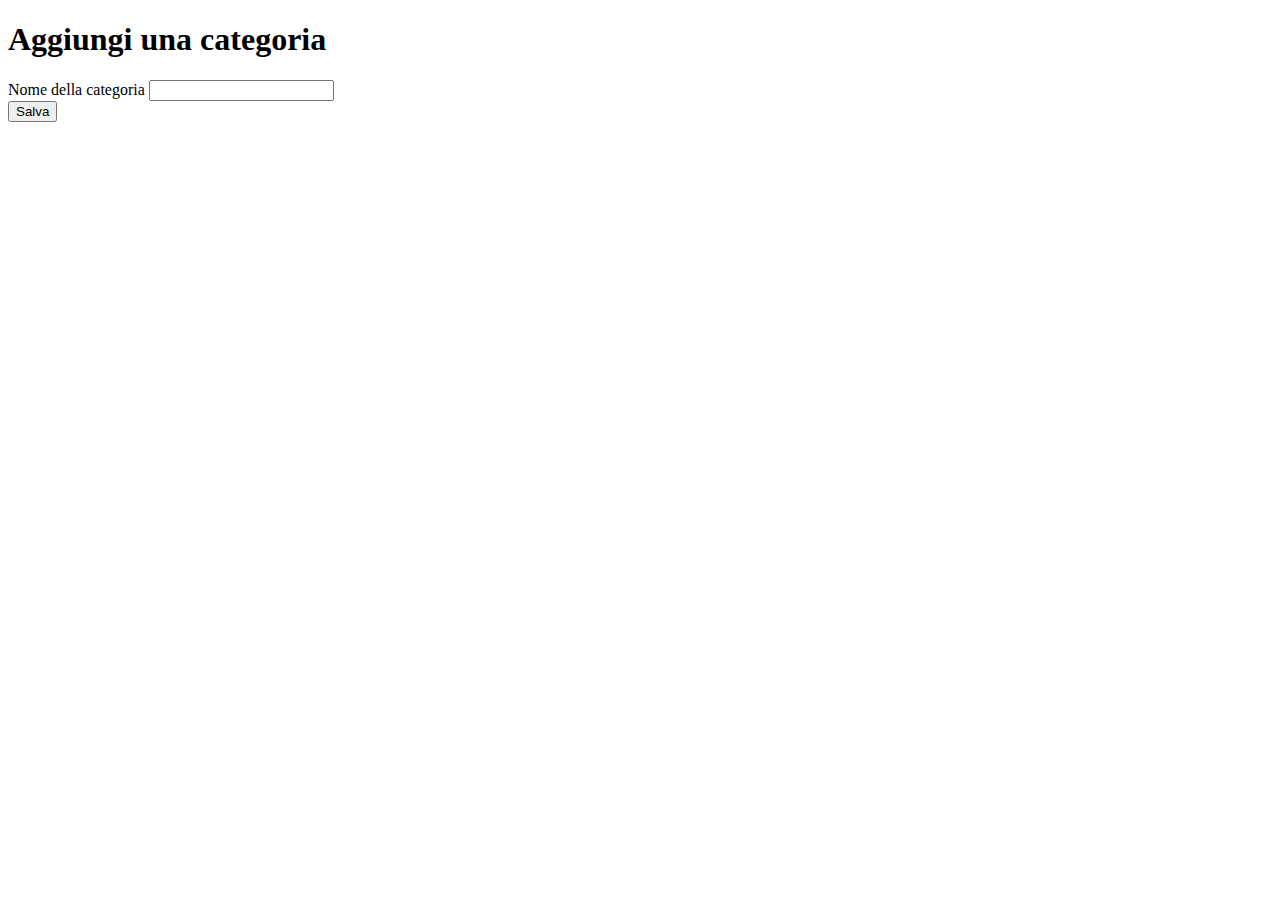
<file: src/main/resources/templates/categoryForm.html>
<!DOCTYPE html>
<html>
<head>
<meta charset="ISO-8859-1">
<title>Insert title here</title>
	<link th:rel="stylesheet" th:href="@{/webjars/bootstrap/5.3.2/css/bootstrap.min.css}"/>
	<link rel="stylesheet" th:href="@{/css/style.css}"/>
	<div th:replace="frags::font"></div>
	<link rel="stylesheet" href="https://cdnjs.cloudflare.com/ajax/libs/font-awesome/6.5.1/css/all.min.css" integrity="sha512-DTOQO9RWCH3ppGqcWaEA1BIZOC6xxalwEsw9c2QQeAIftl+Vegovlnee1c9QX4TctnWMn13TZye+giMm8e2LwA==" crossorigin="anonymous" referrerpolicy="no-referrer" />
</head>
<body>
	<div th:replace="frags::header"></div>
	<div th:replace="frags::category-home"></div>
	<div class="container">
		<div class="row">
			<div class="col-12 text-center mt-5">
				<h1>Aggiungi una categoria</h1>
			</div>
			<div class="col-12 text-center my-5">
				<form 
					th:object="${category}"
					method="POST">
			<!--		<input type="hidden" th:name="${_csrf.parameterName}" th:value="${_csrf.token}" />-->
					<div class="col-6 offset-3">						
						<div class="form-group my-3">
				            <label for="name" class="control-label mb-2">Nome della categoria</label>
				            <input type="text" class="form-control" id="name"  th:field="*{name}">
				            <div th:replace="frags::errorDiv('name')"/>
				         </div>
				         <div class="col-12 text-center">
							 <button type="submit" class="btn btn-sm btn-success">Salva</button>
						 </div>					
					</div>
				</form>
			</div>
		</div>
	</div>
	<div th:replace="frags::footer"></div>
</body>
</html>
</file>
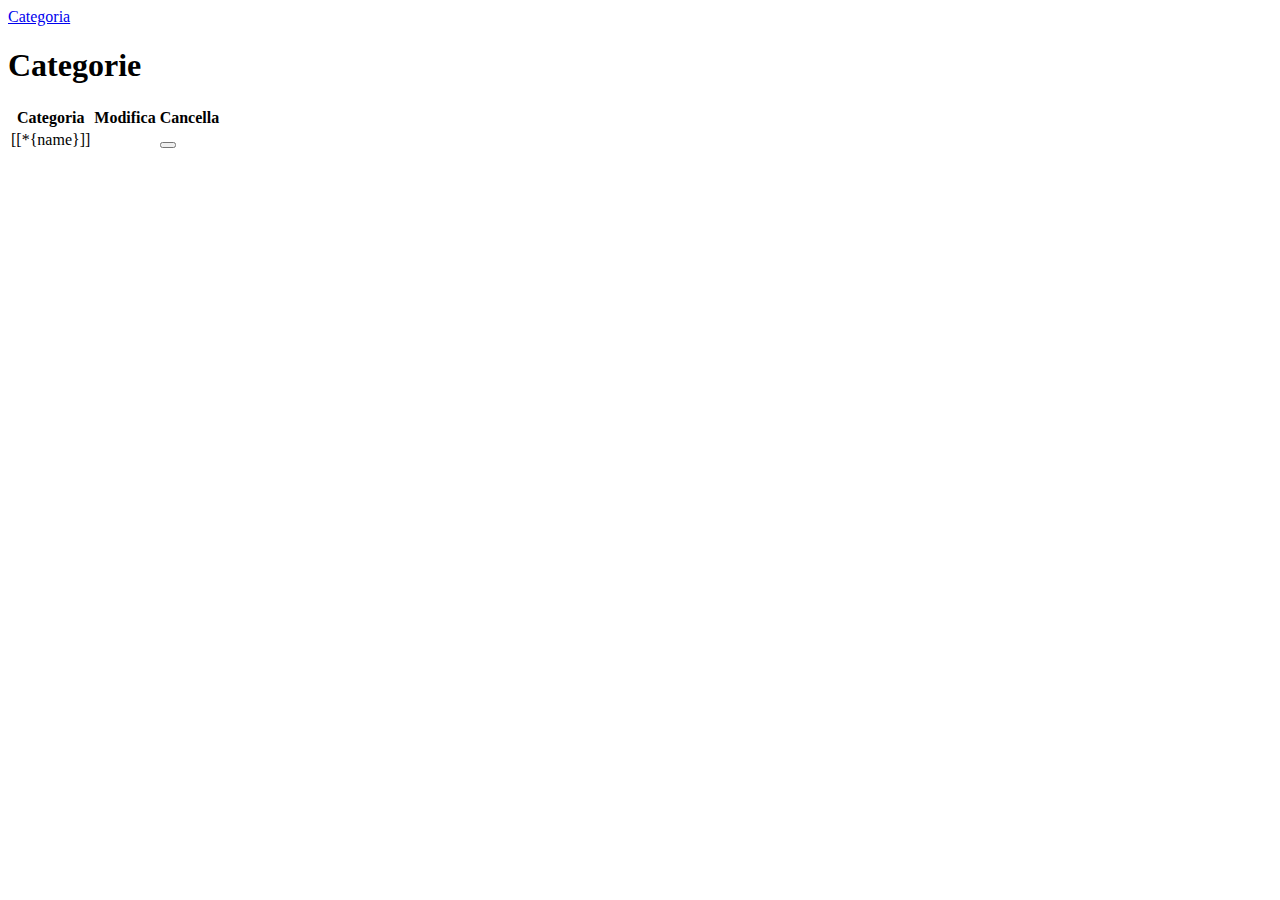
<file: src/main/resources/templates/categoryIndex.html>
<!DOCTYPE html>
<html>
<head>
<meta charset="ISO-8859-1">
<title>Insert title here</title>
	<link th:rel="stylesheet" th:href="@{/webjars/bootstrap/5.3.2/css/bootstrap.min.css}"/>
	<link rel="stylesheet" th:href="@{/css/style.css}"/>
	<div th:replace="frags::font"></div>
	<link rel="stylesheet" href="https://cdnjs.cloudflare.com/ajax/libs/font-awesome/6.5.1/css/all.min.css" integrity="sha512-DTOQO9RWCH3ppGqcWaEA1BIZOC6xxalwEsw9c2QQeAIftl+Vegovlnee1c9QX4TctnWMn13TZye+giMm8e2LwA==" crossorigin="anonymous" referrerpolicy="no-referrer" />
</head>
<body>
	<div th:replace="frags::header"></div>
	<div th:replace="frags::home"></div>
	<div class="container">
		<div class="row my-5">
			<div class="col-12 text-end">
				<a href="/categories/create" class="btn btn-sm btn-warning text-white fw-bold"><i class="fa-solid fa-plus" style="color: #fbfcfe;"></i> Categoria</a>
			</div>
			<div class="col-12">
				<h1>Categorie</h1>
				<table class="table  table-hover">
				  <thead class="table-dark">
				    <tr>
				      <th scope="col">Categoria</th>
				      <th scope="col">Modifica</th>
				      <th scope="col">Cancella</th>
				    </tr>
				  </thead>
				  <tbody>
				    <tr th:each="category:${categories}"
				    	th:object="${category}">
				      	<td>[[*{name}]]</td>
				      	<td><a class="btn btn-sm btn-outline-warning" th:href="@{/categories/edit/{id} (id=*{id})}"><i class="fa-solid fa-pencil"></i></a></td>
				      	<td>
		  				    <form method="POST"  th:action="@{/categories/delete/{id} (id=*{id})}" onsubmit="return confirm('Sei sicuro di voler cancellare?')">
							 	 <button class="btn btn-sm btn-outline-danger"><i class="fa-solid fa-trash"></i></button>
				    		</form>
		    			</td>
				    </tr>
				  </tbody>
				</table>
			</div>
		</div>
	</div>
	<div th:replace="frags::footer"></div>
</body>
</html>
</file>
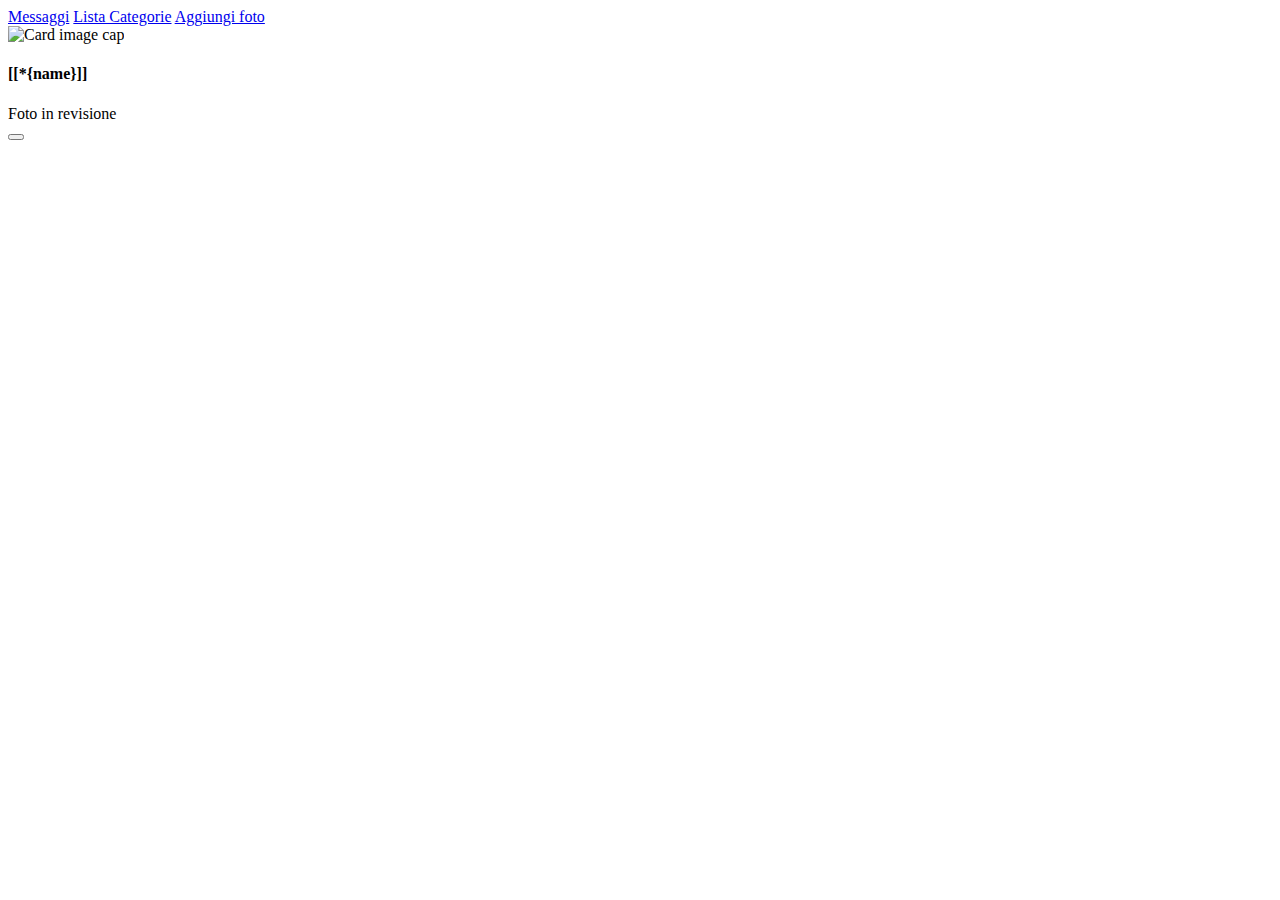
<file: src/main/resources/templates/firstPage.html>
<!DOCTYPE html>
<html>
	<head th:fragment="head">
		<meta charset="ISO-8859-1">
		<title>Album fotografico</title>
		<link th:rel="stylesheet" th:href="@{/webjars/bootstrap/5.3.2/css/bootstrap.min.css}"/>
		<link rel="stylesheet" th:href="@{/css/style.css}"/>
		<link rel="stylesheet" href="https://cdnjs.cloudflare.com/ajax/libs/font-awesome/6.5.1/css/all.min.css" integrity="sha512-DTOQO9RWCH3ppGqcWaEA1BIZOC6xxalwEsw9c2QQeAIftl+Vegovlnee1c9QX4TctnWMn13TZye+giMm8e2LwA==" crossorigin="anonymous" referrerpolicy="no-referrer" />
		<div th:replace="frags::font"></div>
	</head>
	<body class="">
		<div th:replace="frags::header"></div>
		
		<div class="container">
			<div class="row my-5">
				<div class="col-12 text-end">
					<a href="/messages" class="btn btn-outline-warning message-btn" sec:authorize="hasAnyAuthority('SUPERADMIN')"><span th:if="*{!message.readed}" th:each="message : ${messages}" class="message-alert"><i class="fa-solid fa-circle-exclamation fa-lg fw-bold" style="color: rgb(245, 65, 65);"></i></span>Messaggi</a>
					<a href="/categories" class="btn btn-primary btn-sm fw-bold">Lista Categorie</a>
					<a href="/photo/create" class="btn btn-warning btn-sm text-white fw-bold">Aggiungi foto</a>
				</div>
			</div>
			<div class="row flex-wrap my-5 row-h">		
				<div class="col-xl-4 col-md-6 mt-4 "  th:each="photo:${photos}" th:object="${photo}">
					<a th:href="@{/photo/{id} (id=*{id})}" class="text-decoration-none text-black">						
						<div class="card profile-card-5" >
							<div class="card-img-block">
								<img class="card-img-top" th:src="*{url}" alt="Card image cap" height="280px"/>
							</div>
							<div class="card-body pt-0 mt-3 text-center text-white fw-bold">
								<h4 class="card-title d-inline">[[*{name}]]</h4>
								
									<i  th:if="*{!visible}" class="fa-regular fa-eye ps-3" style="color: rgb(45, 158, 29);"></i>
									<i th:if="*{visible}" class="fa-regular fa-eye-slash ps-3" style="color: #b70b13;"></i>
						
								<div class="text-danger">
									<span  th:if="*{checked}" class="fw-bold">Foto in revisione <i class="fa-solid fa-triangle-exclamation" style="color: #d40808;"></i></span>								
								</div>
							</div>
							
							<div class="my-3 d-flex">
								<div class="col-6 d-flex justify-content-center">									
									<a class="btn btn-sm btn-warning" th:href="@{/photo/edit/{id} (id=*{id})}"><i class="fa-solid fa-pencil" style="color: whitesmoke;"></i></a>
								</div>					
								<div class="col-6 d-flex justify-content-center" sec:authorize="hasAnyAuthority('ADMIN')">									
									<form method="POST" th:action="@{/photo/delete/{id} (id=*{id})}" onsubmit="return confirm('Sei sicuro di voler cancellare?')">
										<button class="btn btn-sm btn-danger "><i class="fa-solid fa-trash"></i></button>
									</form>
								</div>
							</div>
						</div>
					</a>
				</div>	
			</div>
		</div>
		<div th:replace="frags::footer"></div>
	</body>
</html>
</file>
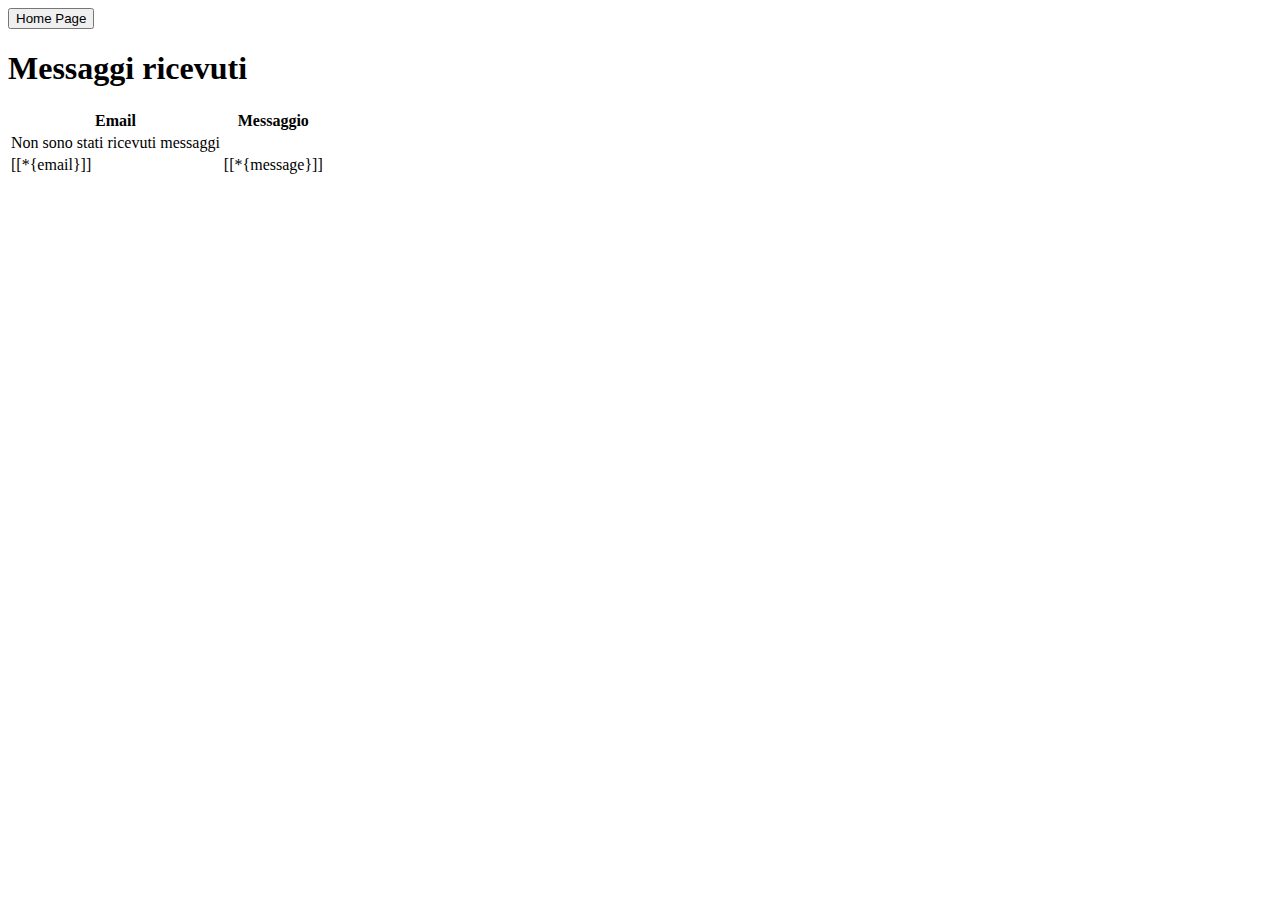
<file: src/main/resources/templates/messages.html>
<!DOCTYPE html>
<html>
<head>
<meta charset="ISO-8859-1">
<title>Insert title here</title>
<link th:rel="stylesheet" th:href="@{/webjars/bootstrap/5.3.2/css/bootstrap.min.css}"/>
<link rel="stylesheet" th:href="@{/css/style.css}"/>
<link rel="stylesheet" href="https://cdnjs.cloudflare.com/ajax/libs/font-awesome/6.5.1/css/all.min.css" integrity="sha512-DTOQO9RWCH3ppGqcWaEA1BIZOC6xxalwEsw9c2QQeAIftl+Vegovlnee1c9QX4TctnWMn13TZye+giMm8e2LwA==" crossorigin="anonymous" referrerpolicy="no-referrer" />
<div th:replace="frags::font"></div>
</head>
<body>
	<div th:replace="frags::header"></div>
	<div class="container">
			<form method="POST"  th:action="@{/back-home}">
				<button type="submit" class="btn btn-outline-warning btn-sm  fw-bold">Home Page</button>
			</form>
		<div class="row my-5 row-h">
			<div class="col-12">
				<h1>Messaggi ricevuti</h1>
				
				<table class="table  table-hover">
				  <thead class="table-dark">
				    <tr>
				      <th scope="col">Email</th>
				      <th scope="col">Messaggio</th>
				    </tr>
				  </thead>
				  <tbody>
					  <tr th:if="${messages.isEmpty()}">
						<td>Non sono stati ricevuti messaggi</td>
						<td></td>
					</tr>
				    <tr th:else th:each="message:${messages}"
				    	th:object="${message}" >
				      	<td th:class="*{readed}? bg-secondary : bg-light ">[[*{email}]]</td>
				      	<td th:class="*{readed}? bg-secondary  : bg-light ">[[*{message}]]</td>
				    </tr>
				  </tbody>
				</table>
			</div>
		</div>
	</div>
	<div th:replace="frags::footer"></div>

</body>
</html>
</file>
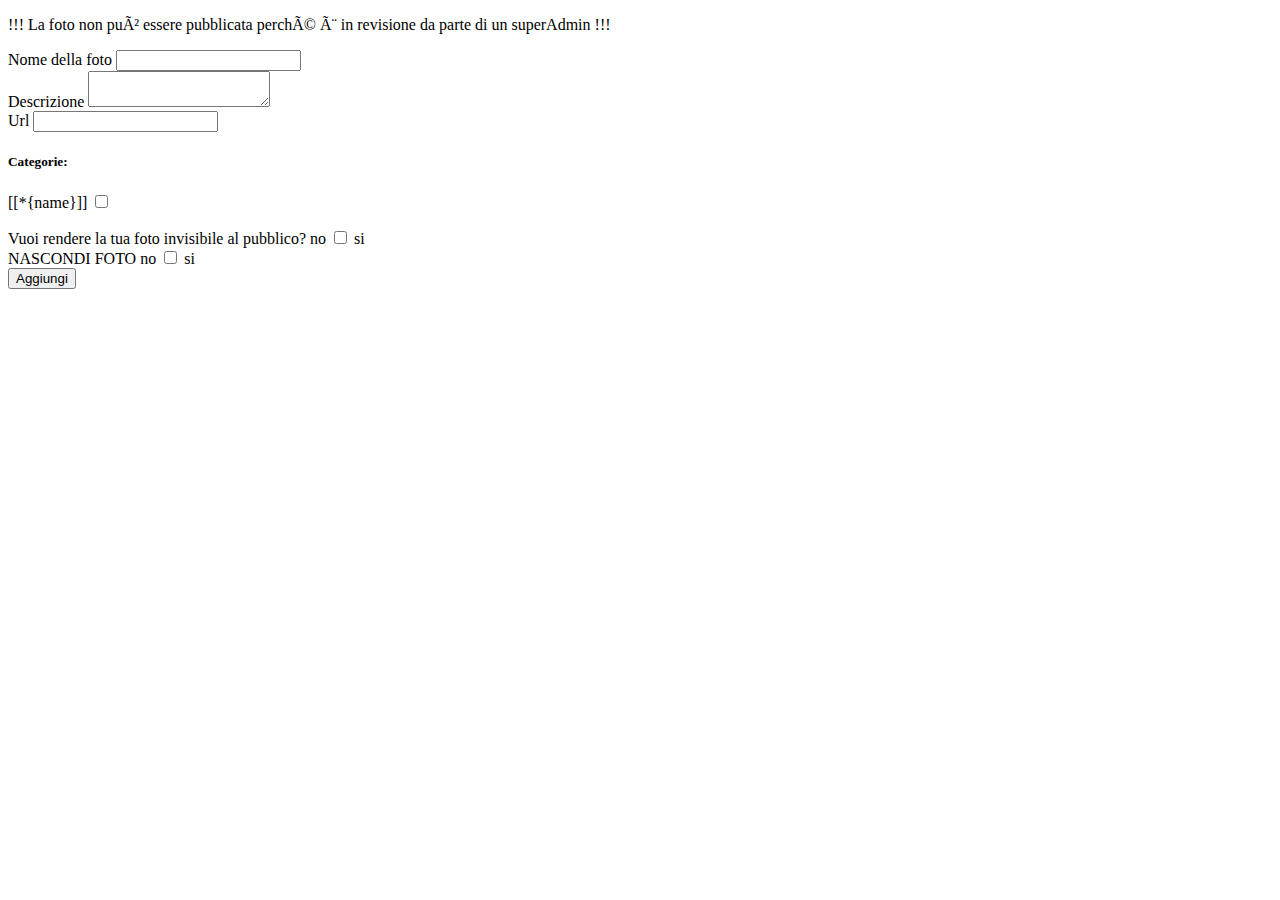
<file: src/main/resources/templates/photoForm.html>
<!DOCTYPE html>
<html>
<head>
<meta charset="ISO-8859-1">
<title>Insert title here</title>
	<link th:rel="stylesheet" th:href="@{/webjars/bootstrap/5.3.2/css/bootstrap.min.css}"/>
	<link rel="stylesheet" th:href="@{/css/style.css}"/>
	<link rel="stylesheet" href="https://cdnjs.cloudflare.com/ajax/libs/font-awesome/6.5.1/css/all.min.css" integrity="sha512-DTOQO9RWCH3ppGqcWaEA1BIZOC6xxalwEsw9c2QQeAIftl+Vegovlnee1c9QX4TctnWMn13TZye+giMm8e2LwA==" crossorigin="anonymous" referrerpolicy="no-referrer" />

	<div th:replace="frags::font"></div>
</head>
<body>
	<div th:replace="frags::header"></div>
	<div th:replace="frags::home"></div>
	<div class="container" th:object="${photo}">
		<div class="row row-h">
			<div class="col-12 text-center mt-5" th:if="*{checked} == true">
				<p class="text-danger fw-bold">!!! La foto non può essere pubblicata perché è in revisione da parte di un superAdmin !!!</p>
			</div>
			<div class="col-12 text-center my-5">
				<form 	
					method="POST">
			<!--		<input type="hidden" th:name="${_csrf.parameterName}" th:value="${_csrf.token}" />-->					<div class="col-12 d-lg-flex">
						<div class="col-lg-6 col-12">
							<div class="form-group my-3">
					            <label for="name" class="control-label mb-2">Nome della foto</label>
					            <input type="text" class="form-control" id="name"  th:field="*{name}" >
					            <div th:replace="frags::errorDiv('name')"/>
					         </div>
					         <div class="form-group my-3">
					            <label for="description" class="control-label mb-2">Descrizione</label>
					            <textarea type="text" class="form-control" id="description"  th:field="*{description}"></textarea>
					         	<div th:replace="frags::errorDiv('description')"/>
					         </div>
					         <div class="form-group my-3">
					            <label for="photo" class="control-label mb-2">Url</label>
					            <input type="text" class="form-control" id="photo"  th:field="*{url}">
					         	<div th:replace="frags::errorDiv('url')"/>
					         </div>
						</div>
						<div class="col-lg-6 col-12 text-start">
						<h5 class="pt-5 ms-4">Categorie:</h5>
							<div class="form-group my-3 d-flex flex-wrap">
								 <div class="col-6 d-flex justify-content-between"
								 	th:each="category : ${categories}"
								 	th:object="${category}"
								 	>								 
						            <label th:for="${'category-' + category.id}" class="control-label mb-2 mx-4">[[*{name}]]</label>
						            <input type="checkbox" class="ms-3 mx-4" th:id="${'category-' + category.id}" th:field="${photo.categories}" th:value="*{id}">			            				           
								 </div>
								<div th:if="${#fields.hasErrors('categories')}" class="error-message text-center col-6 text-red mt-3">
						   			 <p th:errors="*{categories}" class="text-danger"></p>
						    	</div>
			     			</div>
						</div>
					</div>
			     	<div class="text-center my-5 d-lg-flex flex-column align-items-lg-center justify-content-center">
						<div class="form-check form-switch text-center d-flex  col-lg-6 col-12"  th:if="${photo.checked == false}" >
						  	<label class="form-check-label" for="flexSwitchCheckChecked">Vuoi rendere la tua foto invisibile al pubblico?</label>
							<span class="ms-5">no</span>
							<input class="form-check-input mx-2" type="checkbox" id="flexSwitchCheckChecked"  th:value="checked ? false : true" th:field="*{visible}" >
							<span>si</span>
						</div>
						<div class="form-check form-switch text-center d-flex my-5  col-lg-6 col-12" sec:authorize="hasAnyAuthority('SUPERADMIN')">
						  	<label class="form-check-label" for="flexSwitchCheckChecked">NASCONDI FOTO</label>
							<span class="ms-5">no</span>
							<input class="form-check-input mx-2" type="checkbox" id="flexSwitchCheckChecked"  th:value="checked ? true : false" th:field="*{checked}" >
							<span>si</span>
						</div>
						<div class="col-lg-6 col-12 my-5 my-lg-0">							
							<button type="submit" class="btn btn-success">Aggiungi</button>  
						</div>
					</div>
				</form>
			</div>
		</div>
	</div>
<div th:replace="frags::footer"></div>
</body>
</html>
</file>
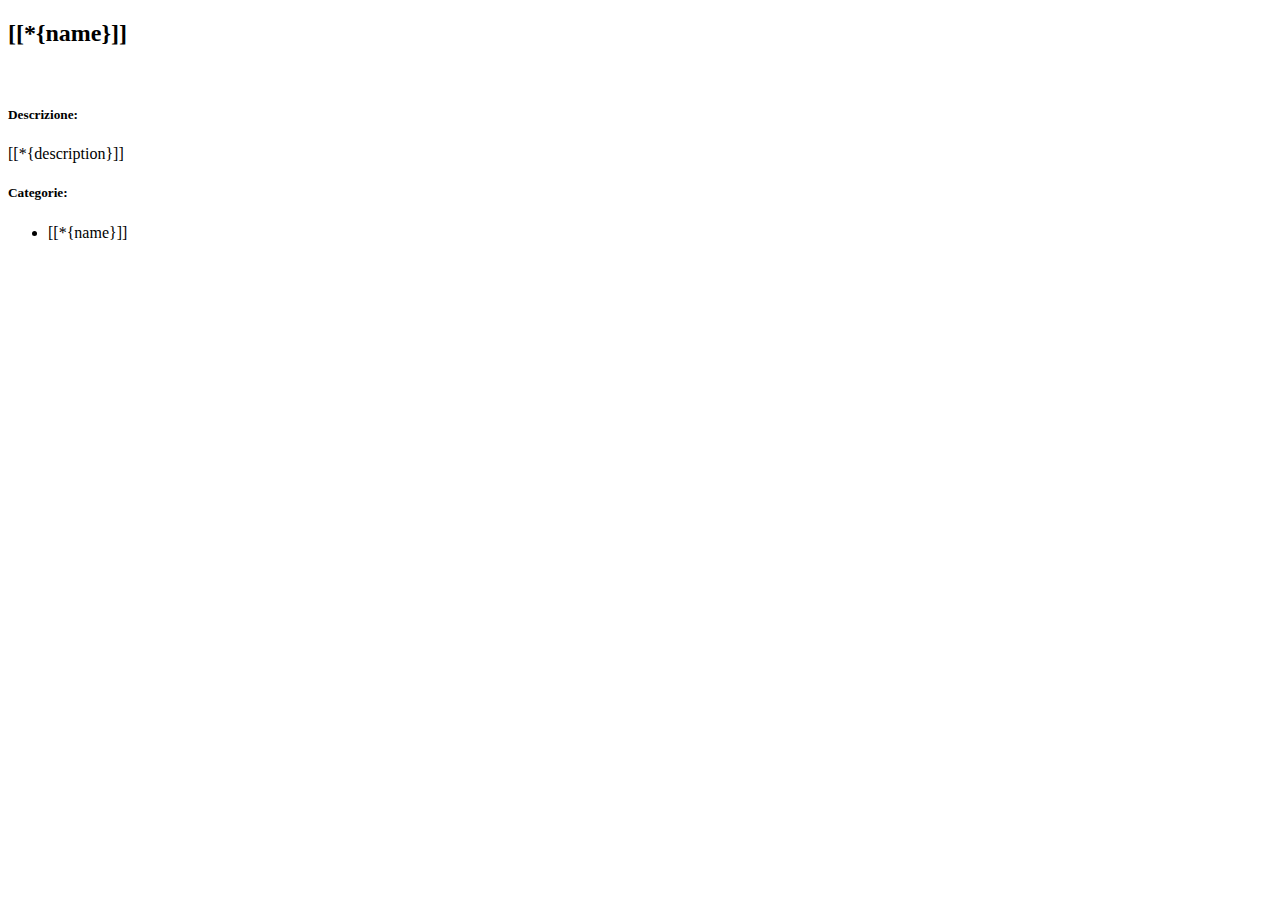
<file: src/main/resources/templates/showPhoto.html>
<!DOCTYPE html>
<html>
<head>
<meta charset="ISO-8859-1">
<title>Insert title here</title>
	<link th:rel="stylesheet" th:href="@{/webjars/bootstrap/5.3.2/css/bootstrap.min.css}"/>
	<link rel="stylesheet" th:href="@{/css/style.css}"/>
	<link rel="stylesheet" href="https://cdnjs.cloudflare.com/ajax/libs/font-awesome/6.5.1/css/all.min.css" integrity="sha512-DTOQO9RWCH3ppGqcWaEA1BIZOC6xxalwEsw9c2QQeAIftl+Vegovlnee1c9QX4TctnWMn13TZye+giMm8e2LwA==" crossorigin="anonymous" referrerpolicy="no-referrer" />

	<div th:replace="frags::font"></div>
</head>
<body>
	<div th:replace="frags::header"></div>
	<div th:replace="frags::home"></div>
	<div class="container my-5">
		<div class="row my-5 row-h">
			<div class="col-12 text-center" th:object="${photo}">
				<h2>[[*{name}]]</h2>
				<div class="col-12 d-lg-flex  my-5">					
					
					<img th:src="*{url}"class="col-lg-8 col-12">
					
					<div class="my-4 col-lg-4 col-12 ms-3 text-start">
						<div class="mt-3 mb-5">
							<h5>Descrizione:</h5>
							<p>
								[[*{description}]]
							</p>
						</div>
						<div>						
						<h5>Categorie:</h5>
						<ul class="list-unstyled fw-bold">
							<li th:each="category:*{categories}"
								th:object="${category}">[[*{name}]]</li>
						</ul>
						</div>
					</div>
				</div>
			</div>
		</div>
	</div>
	<div th:replace="frags::footer"></div>
</body>
</html>
</file>
